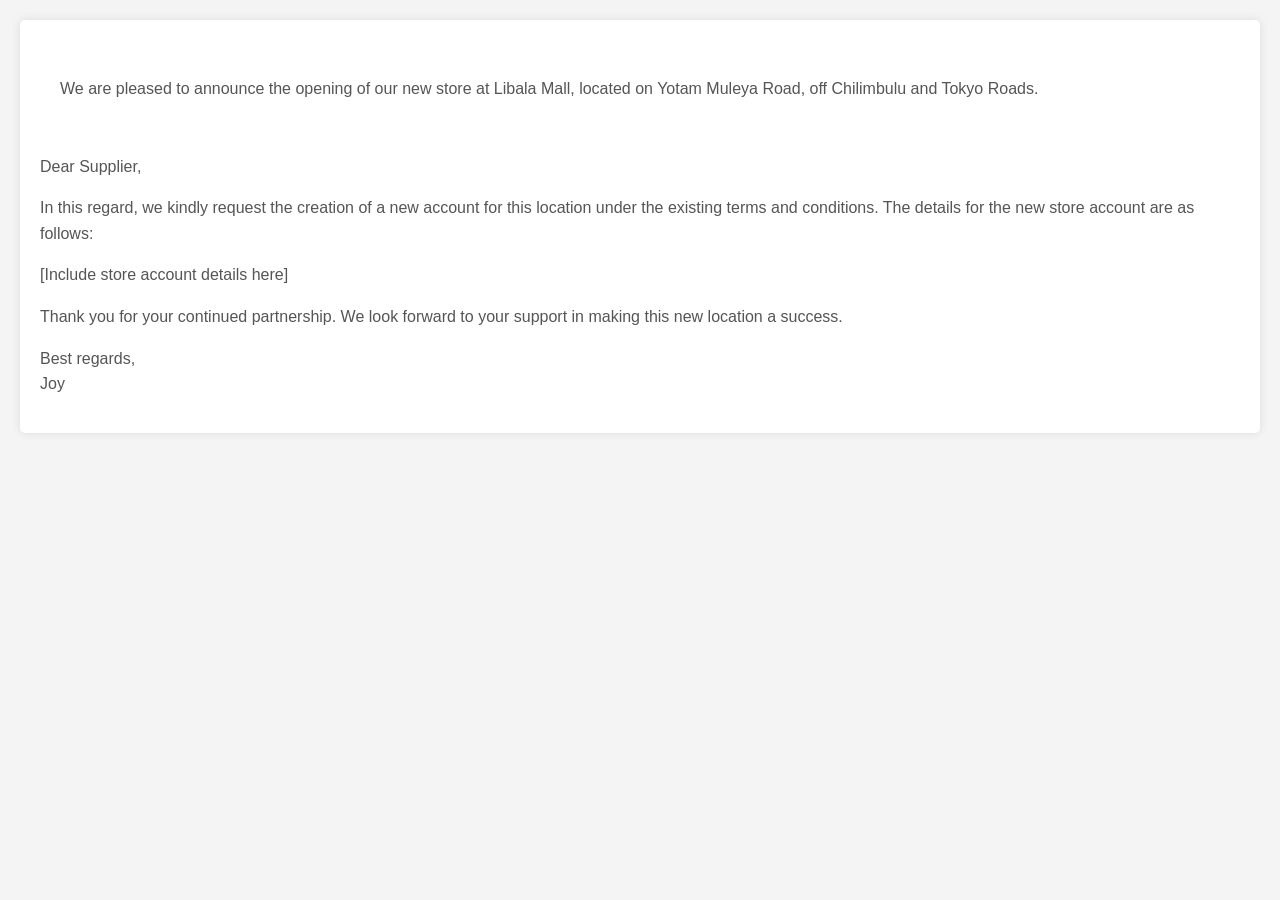
<file: emial.html>
<!DOCTYPE html>
<html>
<head>
    <style>
        /* Basic styling for the text */
        body {
            font-family: Arial, sans-serif;
            background-color: #f4f4f4;
            margin: 0;
            padding: 20px;
        }
        .email-container {
		background-image: url('https://i0.wp.com/38.media.tumblr.com/8b7a025c2879fdc504f523e02d88166c/tumblr_n8xnv1Jt9Q1s1vn29o3_500.gif');
            background-color: #ffffff;
            padding: 20px;
            border-radius: 5px;
            box-shadow: 0 0 10px rgba(0, 0, 0, 0.1);
            max-width: 100%;
            margin: 0 auto;
        }
        .banner {
            display: inline-block;
            background-image: url('https://i0.wp.com/38.media.tumblr.com/8b7a025c2879fdc504f523e02d88166c/tumblr_n8xnv1Jt9Q1s1vn29o3_500.gif');
            background-repeat: no-repeat;
            background-size: cover;
            padding: 20px;
            color: #ffffff;
            border-radius: 5px;
            text-align: center;
        }
        p {
            color: #555555;
            line-height: 1.6;
        }
    </style>
</head>
<body>
    <div class="email-container">
        <!-- Banner section with background image -->
        <div class="banner">
            <p>We are pleased to announce the opening of our new store at Libala Mall, located on Yotam Muleya Road, off Chilimbulu and Tokyo Roads.</p>
        </div>

        <!-- Body of the email -->
        <p>Dear Supplier,</p>
        <p>
            In this regard, we kindly request the creation of a new account for this location under the existing terms and conditions. The details for the new store account are as follows:
        </p>
        <p>
            [Include store account details here]
        </p>
        <p>
            Thank you for your continued partnership. We look forward to your support in making this new location a success.
        </p>
        <p>
            Best regards,<br>
            Joy<br>
        </p>
    </div>
</body>
</html>
</file>
